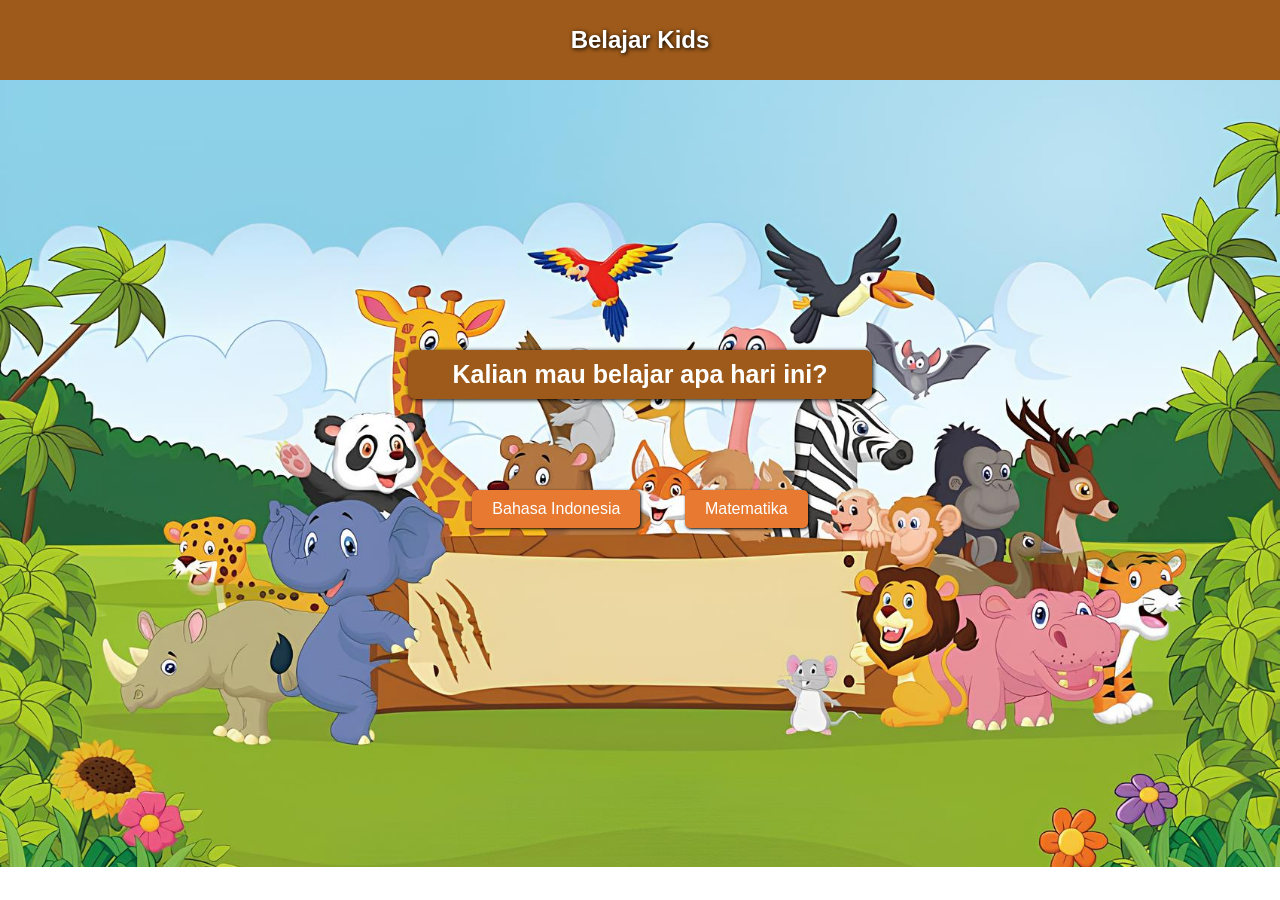
<file: index.html>
<html lang="en">
  <head>
    <meta charset="UTF-8" />
    <meta name="viewport" content="width=device-width, initial-scale=1.0" />
    <title>Home - Website</title>
    <link rel="stylesheet" href="styles.css" />
  </head>
  <body>
    <header>
      <div class="container">
        <h1>Belajar Kids</h1>
      </div>
    </header>

    <section id="hero">
      <div class="container">
        <h2>Kalian mau belajar apa hari ini?</h2>
        <a href="bahasa indonesia.html" class="btn">Bahasa Indonesia</a>
        <a href="matema.html" class="btn">Matematika</a>
      </div>
    </section>
  </body>
</html>
</file>
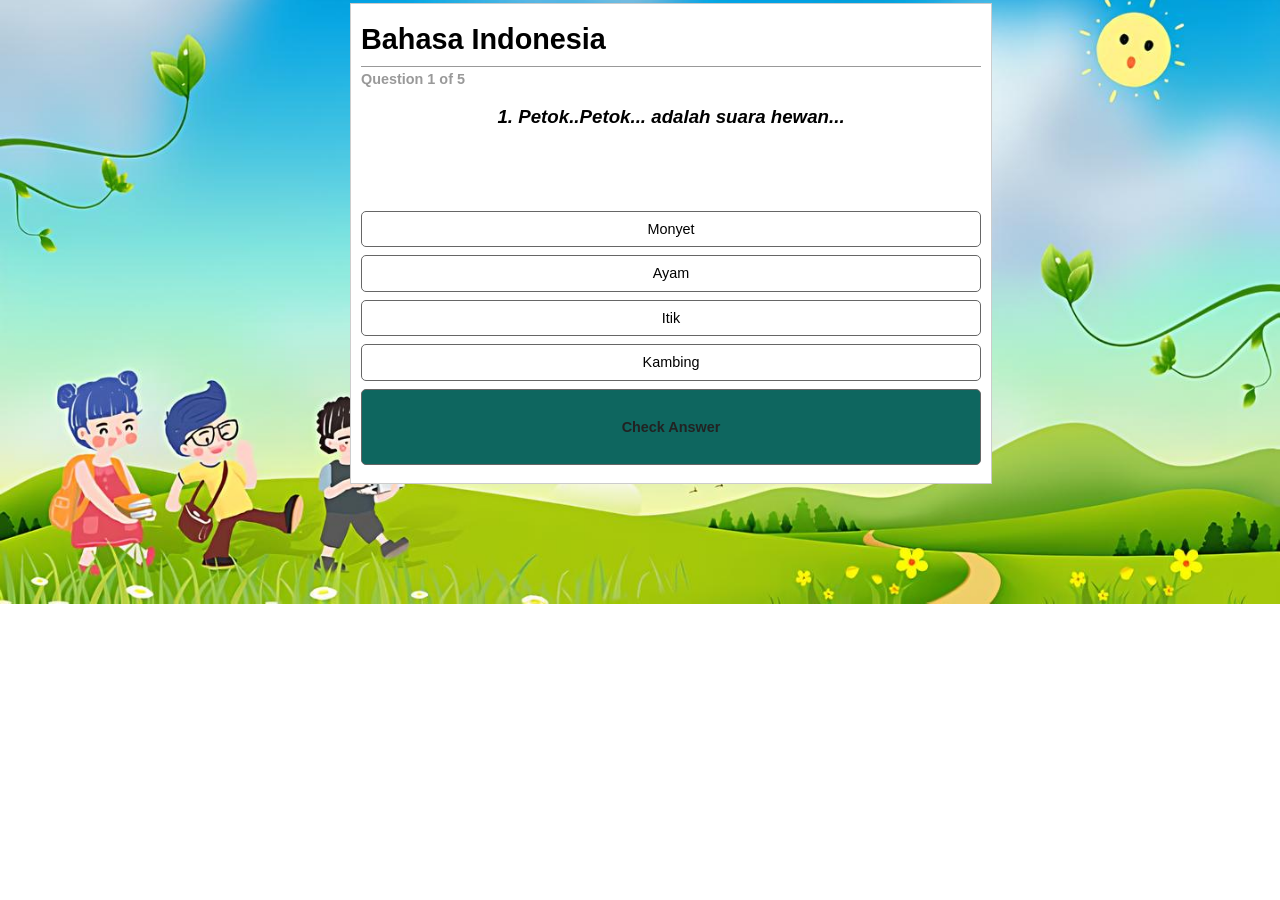
<file: bahasa indonesia.html>
<!DOCTYPE html>
<html>
  <head>
    <meta charset="utf-8" />
    <title>Quiz</title>
    <!-- jquery for maximum compatibility -->
    <script src="https://ajax.googleapis.com/ajax/libs/jquery/3.5.1/jquery.min.js"></script>
    <script>
      /** Simple JavaScript Quiz
       * version 0.1.0
       * http://journalism.berkeley.edu
       * created by: Jeremy Rue @jrue
       *
       * Copyright (c) 2013 The Regents of the University of California
       * Released under the GPL Version 2 license
       * http://www.opensource.org/licenses/gpl-2.0.php
       * This program is distributed in the hope that it will be useful, but
       * WITHOUT ANY WARRANTY; without even the implied warranty of
       * MERCHANTABILITY or FITNESS FOR A PARTICULAR PURPOSE.
       */

      var quiztitle = "Bahasa Indonesia";

      /**
       * Set the information about your questions here. The correct answer string needs to match
       * the correct choice exactly, as it does string matching. (case sensitive)
       *
       */
      var quiz = [
        {
          question: "1. Petok..Petok... adalah suara hewan...",
          choices: ["Monyet", "Ayam", "Itik", "Kambing"],
          correct: "Ayam",
          explanation:
            "Ayam adalah jenis burung yang umumnya dipelihara untuk daging dan telurnya.",
        },
        {
          question: "2. Aku mendengar dengan.... dan melihat dengan...",
          choices: [
            "Telinga dan mata",
            "Mata dan telinga",
            "Mata dan mulut",
            "Telinga dan hidung",
          ],
          correct: "Telinga dan mata",
          explanation:
            "Telinga dan mata adalah ungkapan yang merujuk kepada informasi atau pengetahuan yang dipahami atau diingat dengan cepat dan mudah.",
        },
        {
          question: "3.Dimana habitat hewan dibawah!",
          image: "kakek-didenda-karena-ayam-berkokok.jpeg",
          choices: ["Darat", "Air", "Udara", "Kolam"],
          correct: "Darat",
          explanation:
            "Ayam adalah jenis burung yang biasanya tinggal di darat, seringkali di kandang atau di area yang aman dari predator.",
        },
        {
          question: "4.Hewan apa yang bertelur",
          choices: ["Sapi", "Ayam", "Paus", "Singa"],
          correct: "Ayam",
          explanation:
            "Ayam adalah jenis burung yang umumnya dipelihara untuk daging dan telurnya.",
        },
        {
          question: "5.! disebut tanda..",
          choices: ["Tanya", "Seru", "Titik", "Koma"],
          correct: "Seru",
          explanation:
            "Tanda seru (!) digunakan untuk mengekspresikan perasaan kagum, kegembiraan, kejutan, atau pentingnya suatu informasi dalam teks tertulis.",
        },
      ];

      /******* No need to edit below this line *********/
      var currentquestion = 0,
        score = 0,
        submt = true,
        picked;

      jQuery(document).ready(function ($) {
        /**
         * HTML Encoding function for alt tags and attributes to prevent messy
         * data appearing inside tag attributes.
         */
        function htmlEncode(value) {
          return $(document.createElement("div")).text(value).html();
        }

        /**
         * This will add the individual choices for each question to the ul#choice-block
         *
         * @param {choices} array The choices from each question
         */
        function addChoices(choices) {
          if (typeof choices !== "undefined" && $.type(choices) == "array") {
            $("#choice-block").empty();
            for (var i = 0; i < choices.length; i++) {
              $(document.createElement("li"))
                .addClass("choice choice-box")
                .attr("data-index", i)
                .text(choices[i])
                .appendTo("#choice-block");
            }
          }
        }

        /**
         * Resets all of the fields to prepare for next question
         */
        function nextQuestion() {
          submt = true;
          $("#explanation").empty();
          $("#question").text(quiz[currentquestion]["question"]);
          $("#pager").text(
            "Question " + Number(currentquestion + 1) + " of " + quiz.length
          );
          if (
            quiz[currentquestion].hasOwnProperty("image") &&
            quiz[currentquestion]["image"] != ""
          ) {
            if ($("#question-image").length == 0) {
              $(document.createElement("img"))
                .addClass("question-image")
                .attr("id", "question-image")
                .attr("src", quiz[currentquestion]["image"])
                .attr("alt", htmlEncode(quiz[currentquestion]["question"]))
                .insertAfter("#question");
            } else {
              $("#question-image")
                .attr("src", quiz[currentquestion]["image"])
                .attr("alt", htmlEncode(quiz[currentquestion]["question"]));
            }
          } else {
            $("#question-image").remove();
          }
          addChoices(quiz[currentquestion]["choices"]);
          setupButtons();
        }

        /**
         * After a selection is submitted, checks if its the right answer
         *
         * @param {choice} number The li zero-based index of the choice picked
         */
        function processQuestion(choice) {
          if (
            quiz[currentquestion]["choices"][choice] ==
            quiz[currentquestion]["correct"]
          ) {
            $(".choice").eq(choice).css({ "background-color": "#50D943" });
            $("#explanation").html(
              "<strong>Correct!</strong> " +
                htmlEncode(quiz[currentquestion]["explanation"])
            );
            score++;
          } else {
            $(".choice").eq(choice).css({ "background-color": "#D92623" });
            $("#explanation").html(
              "<strong>Incorrect.</strong> " +
                htmlEncode(quiz[currentquestion]["explanation"])
            );
          }
          currentquestion++;
          $("#submitbutton")
            .html("NEXT QUESTION &raquo;")
            .on("click", function () {
              if (currentquestion == quiz.length) {
                endQuiz();
              } else {
                $(this)
                  .text("Check Answer")
                  .css({ color: "#222" })
                  .off("click");
                nextQuestion();
              }
            });
        }

        /**
         * Sets up the event listeners for each button.
         */
        function setupButtons() {
          $(".choice").on("mouseover", function () {
            $(this).css({ "background-color": "#e1e1e1" });
          });
          $(".choice").on("mouseout", function () {
            $(this).css({ "background-color": "#fff" });
          });
          $(".choice").on("click", function () {
            picked = $(this).attr("data-index");
            $(".choice").removeAttr("style").off("mouseout mouseover");
            $(this).css({
              "border-color": "#222",
              "font-weight": 700,
              "background-color": "#c1c1c1",
            });
            if (submt) {
              submt = false;
              $("#submitbutton")
                .css({ color: "#000" })
                .on("click", function () {
                  $(".choice").off("click");
                  $(this).off("click");
                  processQuestion(picked);
                });
            }
          });
        }

        /**
         * Quiz ends, display a message.
         */
        function endQuiz() {
          $("#explanation").empty();
          $("#question").empty();
          $("#choice-block").empty();
          $("#submitbutton").remove();
          $("#question").text(
            "You got " + score + " out of " + quiz.length + " correct."
          );
          $(document.createElement("h2"))
            .css({ "text-align": "center", "font-size": "4em" })
            .text(Math.round((score / quiz.length) * 100) + "%")
            .insertAfter("#question");
        }

        /**
         * Runs the first time and creates all of the elements for the quiz
         */
        function init() {
          //add title
          if (
            typeof quiztitle !== "undefined" &&
            $.type(quiztitle) === "string"
          ) {
            $(document.createElement("h1")).text(quiztitle).appendTo("#frame");
          } else {
            $(document.createElement("h1")).text("Quiz").appendTo("#frame");
          }

          //add pager and questions
          if (typeof quiz !== "undefined" && $.type(quiz) === "array") {
            //add pager
            $(document.createElement("p"))
              .addClass("pager")
              .attr("id", "pager")
              .text("Question 1 of " + quiz.length)
              .appendTo("#frame");
            //add first question
            $(document.createElement("h2"))
              .addClass("question")
              .attr("id", "question")
              .text(quiz[0]["question"])
              .appendTo("#frame");
            //add image if present
            if (quiz[0].hasOwnProperty("image") && quiz[0]["image"] != "") {
              $(document.createElement("img"))
                .addClass("question-image")
                .attr("id", "question-image")
                .attr("src", quiz[0]["image"])
                .attr("alt", htmlEncode(quiz[0]["question"]))
                .appendTo("#frame");
            }
            $(document.createElement("p"))
              .addClass("explanation")
              .attr("id", "explanation")
              .html("&nbsp;")
              .appendTo("#frame");

            //questions holder
            $(document.createElement("ul"))
              .attr("id", "choice-block")
              .appendTo("#frame");

            //add choices
            addChoices(quiz[0]["choices"]);

            //add submit button
            $(document.createElement("div"))
              .addClass("choice-box")
              .attr("id", "submitbutton")
              .text("Check Answer")
              .css({ "font-weight": 700, color: "#222", padding: "30px 0" })
              .appendTo("#frame");

            setupButtons();
          }
        }

        init();
      });
    </script>
    <style type="text/css" media="all">
      /*css reset */
      html,
      body,
      div,
      span,
      h1,
      h2,
      h3,
      h4,
      h5,
      h6,
      p,
      code,
      small,
      strike,
      strong,
      sub,
      sup,
      b,
      u,
      i {
        border: 0;
        font-size: 100%;
        font: inherit;
        vertical-align: baseline;
        margin: 0;
        padding: 0;
      }
      article,
      aside,
      details,
      figcaption,
      figure,
      footer,
      header,
      hgroup,
      menu,
      nav,
      section {
        display: block;
      }
      body {
        align-items: center;
        background-image: url(pngtree-general-background-of-children-s-day-image_946412.jpg);
        background-repeat: no-repeat;
        background-size: cover;
        background-position: center;
        position: relative;
        font: normal 0.9em/1em "Helvetica Neue", Helvetica, Arial, sans-serif;
      }
      ol,
      ul {
        list-style: none;
      }
      strong {
        font-weight: 700;
      }
      #frame {
        max-width: 620px;
        width: auto;
        border: 1px solid #ccc;
        background: #fff;
        padding: 10px;
        margin: 3px;
        margin-left: 350px;
      }
      h1 {
        font: normal bold 2em/1.8em "Helvetica Neue", Helvetica, Arial,
          sans-serif;
        text-align: left;
        border-bottom: 1px solid #999;
        padding: 0;
        width: auto;
      }
      h2 {
        font: italic bold 1.3em/1.2em "Helvetica Neue", Helvetica, Arial,
          sans-serif;
        padding: 0;
        text-align: center;
        margin: 20px 0;
      }
      p.pager {
        margin: 5px 0 5px;
        font: bold 1em/1em "Helvetica Neue", Helvetica, Arial, sans-serif;
        color: #999;
      }
      img.question-image {
        display: block;
        max-width: 250px;
        margin: 10px auto;
        border: 1px solid #ccc;
        width: 100%;
        height: auto;
      }
      #choice-block {
        display: block;
        list-style: none;
        margin: 0;
        padding: 0;
      }
      #submitbutton {
        background: #0e665f;
      }
      #submitbutton:hover {
        background: #289277;
      }
      #explanation {
        margin: 0 auto;
        padding: 20px;
        width: 75%;
      }
      .choice-box {
        display: block;
        text-align: center;
        margin: 8px auto;
        padding: 10px 0;
        border: 1px solid #666;
        cursor: pointer;
        -webkit-border-radius: 5px;
        -moz-border-radius: 5px;
        border-radius: 5px;
      }
    </style>
  </head>
  <body>
    <div id="frame" role="content"></div>
  </body>
</html>
</file>
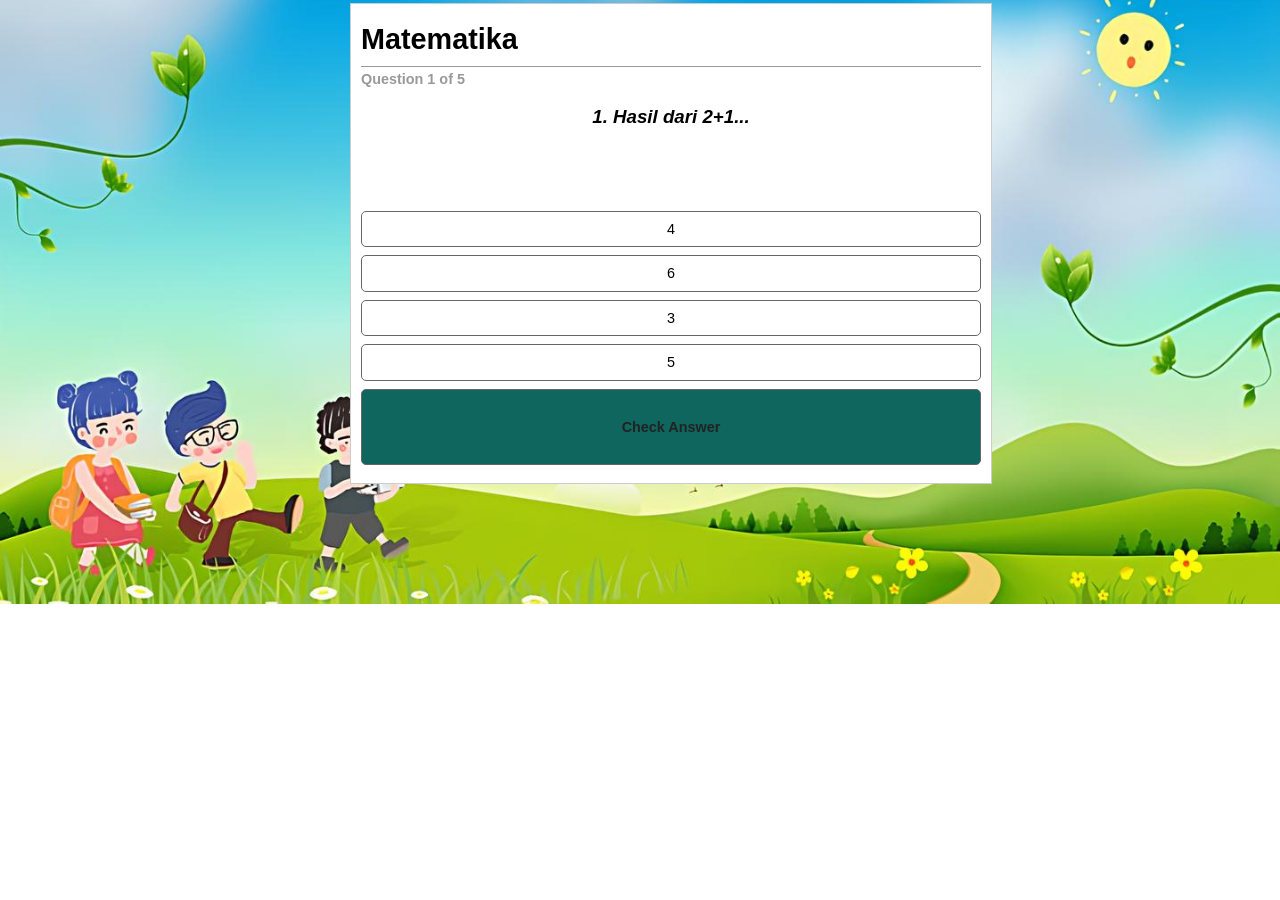
<file: matema.html>
<!DOCTYPE html>
<html>
  <head>
    <meta charset="utf-8" />
    <title>Quiz</title>
    <!-- jquery for maximum compatibility -->
    <script src="https://ajax.googleapis.com/ajax/libs/jquery/3.5.1/jquery.min.js"></script>
    <script>
      /** Simple JavaScript Quiz
       * version 0.1.0
       * http://journalism.berkeley.edu
       * created by: Jeremy Rue @jrue
       *
       * Copyright (c) 2013 The Regents of the University of California
       * Released under the GPL Version 2 license
       * http://www.opensource.org/licenses/gpl-2.0.php
       * This program is distributed in the hope that it will be useful, but
       * WITHOUT ANY WARRANTY; without even the implied warranty of
       * MERCHANTABILITY or FITNESS FOR A PARTICULAR PURPOSE.
       */

      var quiztitle = "Matematika";

      /**
       * Set the information about your questions here. The correct answer string needs to match
       * the correct choice exactly, as it does string matching. (case sensitive)
       *
       */
      var quiz = [
        {
          question: "1. Hasil dari 2+1...",
          choices: ["4", "6", "3", "5"],
          correct: "3"
        },
        {
          question: "2. Hasil dari 7-3...",
          choices: [
            "6",
            "2",
            "5",
            "4",
          ],
          correct: "4",
        },
        {
          question: "3. Hasil dari 1x1...",
          choices: ["2", "1", "3", "11"],
          correct: "1",
        },
        {
          question: "4. Hasil dari 4:2...",
          choices: ["2", "3", "8", "4"],
          correct: "2",
        },
        {
          question: "5. Hasil dari 2+3...",
          choices: ["5", "4", "6", "1"],
          correct: "5",
        },
      ];

      /******* No need to edit below this line *********/
      var currentquestion = 0,
        score = 0,
        submt = true,
        picked;

      jQuery(document).ready(function ($) {
        /**
         * HTML Encoding function for alt tags and attributes to prevent messy
         * data appearing inside tag attributes.
         */
        function htmlEncode(value) {
          return $(document.createElement("div")).text(value).html();
        }

        /**
         * This will add the individual choices for each question to the ul#choice-block
         *
         * @param {choices} array The choices from each question
         */
        function addChoices(choices) {
          if (typeof choices !== "undefined" && $.type(choices) == "array") {
            $("#choice-block").empty();
            for (var i = 0; i < choices.length; i++) {
              $(document.createElement("li"))
                .addClass("choice choice-box")
                .attr("data-index", i)
                .text(choices[i])
                .appendTo("#choice-block");
            }
          }
        }

        /**
         * Resets all of the fields to prepare for next question
         */
        function nextQuestion() {
          submt = true;
          $("#explanation").empty();
          $("#question").text(quiz[currentquestion]["question"]);
          $("#pager").text(
            "Question " + Number(currentquestion + 1) + " of " + quiz.length
          );
          if (
            quiz[currentquestion].hasOwnProperty("image") &&
            quiz[currentquestion]["image"] != ""
          ) {
            if ($("#question-image").length == 0) {
              $(document.createElement("img"))
                .addClass("question-image")
                .attr("id", "question-image")
                .attr("src", quiz[currentquestion]["image"])
                .attr("alt", htmlEncode(quiz[currentquestion]["question"]))
                .insertAfter("#question");
            } else {
              $("#question-image")
                .attr("src", quiz[currentquestion]["image"])
                .attr("alt", htmlEncode(quiz[currentquestion]["question"]));
            }
          } else {
            $("#question-image").remove();
          }
          addChoices(quiz[currentquestion]["choices"]);
          setupButtons();
        }

        /**
         * After a selection is submitted, checks if its the right answer
         *
         * @param {choice} number The li zero-based index of the choice picked
         */
        function processQuestion(choice) {
          if (
            quiz[currentquestion]["choices"][choice] ==
            quiz[currentquestion]["correct"]
          ) {
            $(".choice").eq(choice).css({ "background-color": "#50D943" });
            $("#explanation").html(
              "<strong>Correct!</strong> " +
                htmlEncode(quiz[currentquestion]["explanation"])
            );
            score++;
          } else {
            $(".choice").eq(choice).css({ "background-color": "#D92623" });
            $("#explanation").html(
              "<strong>Incorrect.</strong> " +
                htmlEncode(quiz[currentquestion]["explanation"])
            );
          }
          currentquestion++;
          $("#submitbutton")
            .html("NEXT QUESTION &raquo;")
            .on("click", function () {
              if (currentquestion == quiz.length) {
                endQuiz();
              } else {
                $(this)
                  .text("Check Answer")
                  .css({ color: "#222" })
                  .off("click");
                nextQuestion();
              }
            });
        }

        /**
         * Sets up the event listeners for each button.
         */
        function setupButtons() {
          $(".choice").on("mouseover", function () {
            $(this).css({ "background-color": "#e1e1e1" });
          });
          $(".choice").on("mouseout", function () {
            $(this).css({ "background-color": "#fff" });
          });
          $(".choice").on("click", function () {
            picked = $(this).attr("data-index");
            $(".choice").removeAttr("style").off("mouseout mouseover");
            $(this).css({
              "border-color": "#222",
              "font-weight": 700,
              "background-color": "#c1c1c1",
            });
            if (submt) {
              submt = false;
              $("#submitbutton")
                .css({ color: "#000" })
                .on("click", function () {
                  $(".choice").off("click");
                  $(this).off("click");
                  processQuestion(picked);
                });
            }
          });
        }

        /**
         * Quiz ends, display a message.
         */
        function endQuiz() {
          $("#explanation").empty();
          $("#question").empty();
          $("#choice-block").empty();
          $("#submitbutton").remove();
          $("#question").text(
            "You got " + score + " out of " + quiz.length + " correct."
          );
          $(document.createElement("h2"))
            .css({ "text-align": "center", "font-size": "4em" })
            .text(Math.round((score / quiz.length) * 100) + "%")
            .insertAfter("#question");
        }

        /**
         * Runs the first time and creates all of the elements for the quiz
         */
        function init() {
          //add title
          if (
            typeof quiztitle !== "undefined" &&
            $.type(quiztitle) === "string"
          ) {
            $(document.createElement("h1")).text(quiztitle).appendTo("#frame");
          } else {
            $(document.createElement("h1")).text("Quiz").appendTo("#frame");
          }

          //add pager and questions
          if (typeof quiz !== "undefined" && $.type(quiz) === "array") {
            //add pager
            $(document.createElement("p"))
              .addClass("pager")
              .attr("id", "pager")
              .text("Question 1 of " + quiz.length)
              .appendTo("#frame");
            //add first question
            $(document.createElement("h2"))
              .addClass("question")
              .attr("id", "question")
              .text(quiz[0]["question"])
              .appendTo("#frame");
            //add image if present
            if (quiz[0].hasOwnProperty("image") && quiz[0]["image"] != "") {
              $(document.createElement("img"))
                .addClass("question-image")
                .attr("id", "question-image")
                .attr("src", quiz[0]["image"])
                .attr("alt", htmlEncode(quiz[0]["question"]))
                .appendTo("#frame");
            }
            $(document.createElement("p"))
              .addClass("explanation")
              .attr("id", "explanation")
              .html("&nbsp;")
              .appendTo("#frame");

            //questions holder
            $(document.createElement("ul"))
              .attr("id", "choice-block")
              .appendTo("#frame");

            //add choices
            addChoices(quiz[0]["choices"]);

            //add submit button
            $(document.createElement("div"))
              .addClass("choice-box")
              .attr("id", "submitbutton")
              .text("Check Answer")
              .css({ "font-weight": 700, color: "#222", padding: "30px 0" })
              .appendTo("#frame");

            setupButtons();
          }
        }

        init();
      });
    </script>
    <style type="text/css" media="all">
      /*css reset */
      html,
      body,
      div,
      span,
      h1,
      h2,
      h3,
      h4,
      h5,
      h6,
      p,
      code,
      small,
      strike,
      strong,
      sub,
      sup,
      b,
      u,
      i {
        border: 0;
        font-size: 100%;
        font: inherit;
        vertical-align: baseline;
        margin: 0;
        padding: 0;
      }
      article,
      aside,
      details,
      figcaption,
      figure,
      footer,
      header,
      hgroup,
      menu,
      nav,
      section {
        display: block;
      }
      body {
        align-items: center;
        background-image: url(pngtree-general-background-of-children-s-day-image_946412.jpg);
        background-repeat: no-repeat;
        background-size: cover;
        background-position: center;
        position: relative;
        font: normal 0.9em/1em "Helvetica Neue", Helvetica, Arial, sans-serif;
      }
      ol,
      ul {
        list-style: none;
      }
      strong {
        font-weight: 700;
      }
      #frame {
        max-width: 620px;
        width: auto;
        border: 1px solid #ccc;
        background: #fff;
        padding: 10px;
        margin: 3px;
        margin-left: 350px;
      }
      h1 {
        font: normal bold 2em/1.8em "Helvetica Neue", Helvetica, Arial,
          sans-serif;
        text-align: left;
        border-bottom: 1px solid #999;
        padding: 0;
        width: auto;
      }
      h2 {
        font: italic bold 1.3em/1.2em "Helvetica Neue", Helvetica, Arial,
          sans-serif;
        padding: 0;
        text-align: center;
        margin: 20px 0;
      }
      p.pager {
        margin: 5px 0 5px;
        font: bold 1em/1em "Helvetica Neue", Helvetica, Arial, sans-serif;
        color: #999;
      }
      img.question-image {
        display: block;
        max-width: 250px;
        margin: 10px auto;
        border: 1px solid #ccc;
        width: 100%;
        height: auto;
      }
      #choice-block {
        display: block;
        list-style: none;
        margin: 0;
        padding: 0;
      }
      #submitbutton {
        background: #0e665f;
      }
      #submitbutton:hover {
        background: #289277;
      }
      #explanation {
        margin: 0 auto;
        padding: 20px;
        width: 75%;
      }
      .choice-box {
        display: block;
        text-align: center;
        margin: 8px auto;
        padding: 10px 0;
        border: 1px solid #666;
        cursor: pointer;
        -webkit-border-radius: 5px;
        -moz-border-radius: 5px;
        border-radius: 5px;
      }
    </style>
  </head>
  <body>
    <div id="frame" role="content"></div>
  </body>
</html>
</file>
<file: styles.css>
body {
  font-family: Arial, sans-serif;
  margin: 0;
  padding: 0;
}

.container {
  width: 80%;
  margin: 0 auto;
  padding: 20px 0;
}

header {
  background-color: #9e5a1a;
  color: #fff;
  text-align: center;
  padding: 6px 0;
}

header h1 {
  margin: 0;
  font-size: 24px;
  text-shadow: 1px 1px 4px rgb(0, 0, 0);
}

nav ul {
  list-style-type: none;
  margin: 0;
  padding: 0;
}

nav ul li {
  display: inline;
  margin-right: 20px;
}

nav ul li a {
  color: #fff;
  text-decoration: none;
}

#hero {
  min-height: 87.4vh;
  display: flex;
  background-image: url(walpaper.jpg);
  background-repeat: no-repeat;
  background-size: cover;
  background-position: center;
  position: relative;
  text-align: center;
}

#hero h2 {
  background-color: #9e5a1a;
  margin-top: 250px;
  margin-left: 280px;
  margin-right: 280px;
  padding: 10px 10px;
  text-align: center;
  font-size: 25px;
  color: #fff;
  border-radius: 7px;
  text-decoration: none;
  box-shadow: 1px 1px 4px rgb(0, 0, 0);
}

.btn {
  display: inline-block;
  background-color: #e77930;
  color: #fff;
  padding: 10px 20px;
  text-decoration: none;
  margin: 70px 20px;
  border-radius: 5px;
  transition: background-color 0.3s ease;
  box-shadow: 1px 1px 3px rgb(0, 0, 0);
}

.btn:hover {
  background-color: #555;
}
</file>
